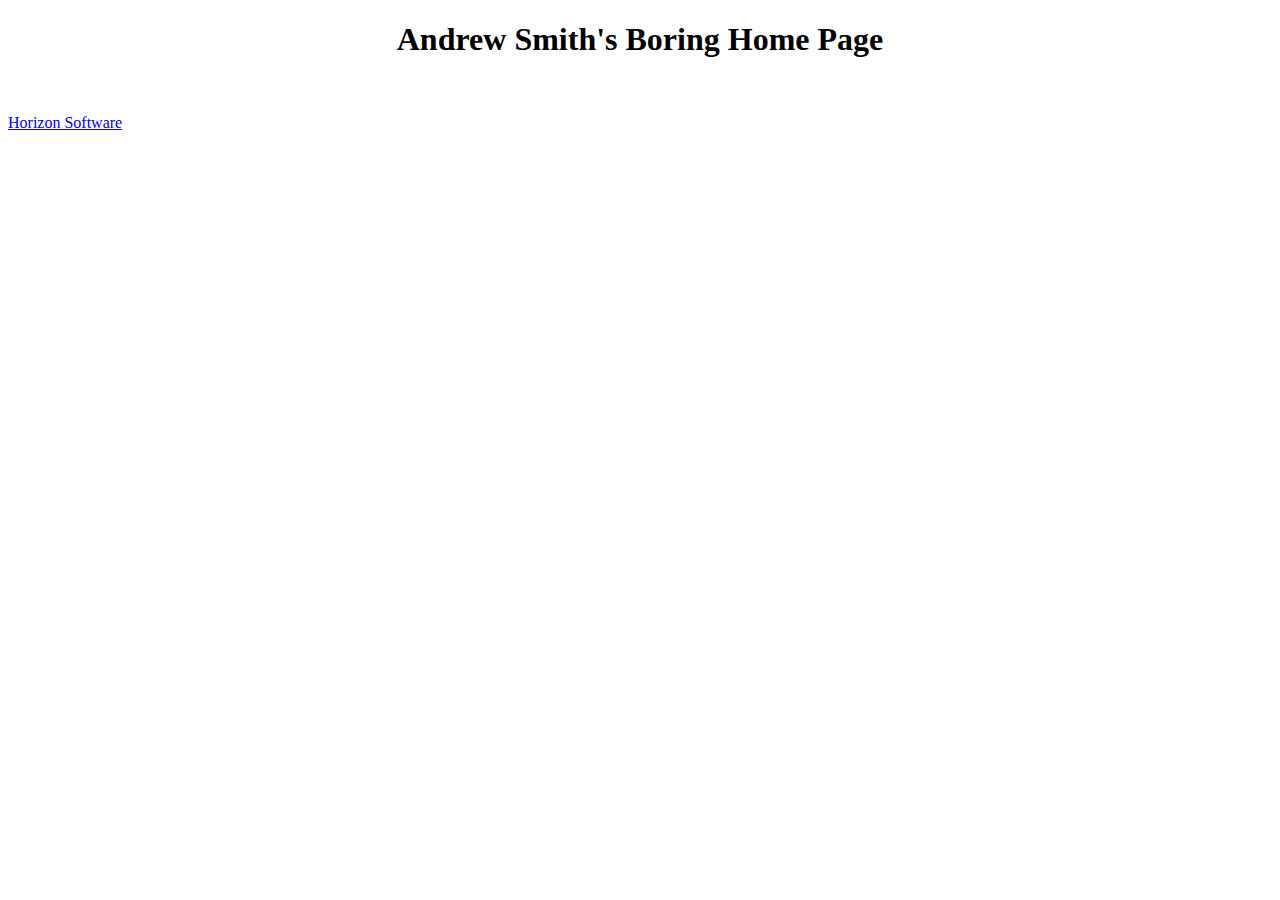
<file: index.html>
<!DOCTYPE html PUBLIC "-//W3C//DTD XHTML 1.0 Transitional//EN" "http://www.w3.org/TR/xhtml1/DTD/xhtml1-transitional.dtd">
<html xmlns="http://www.w3.org/1999/xhtml">
<head>
<meta http-equiv="Content-Type" content="text/html; charset=UTF-8" />
<title>Andrew Smith's Home Page</title>
</head>

<body>
<h1 align="center">Andrew Smith's Boring Home Page</h1>
<p>&nbsp;</p>
<p><a href="horizon/index.html">Horizon Software</a></p>
</body>
</html>
</file>
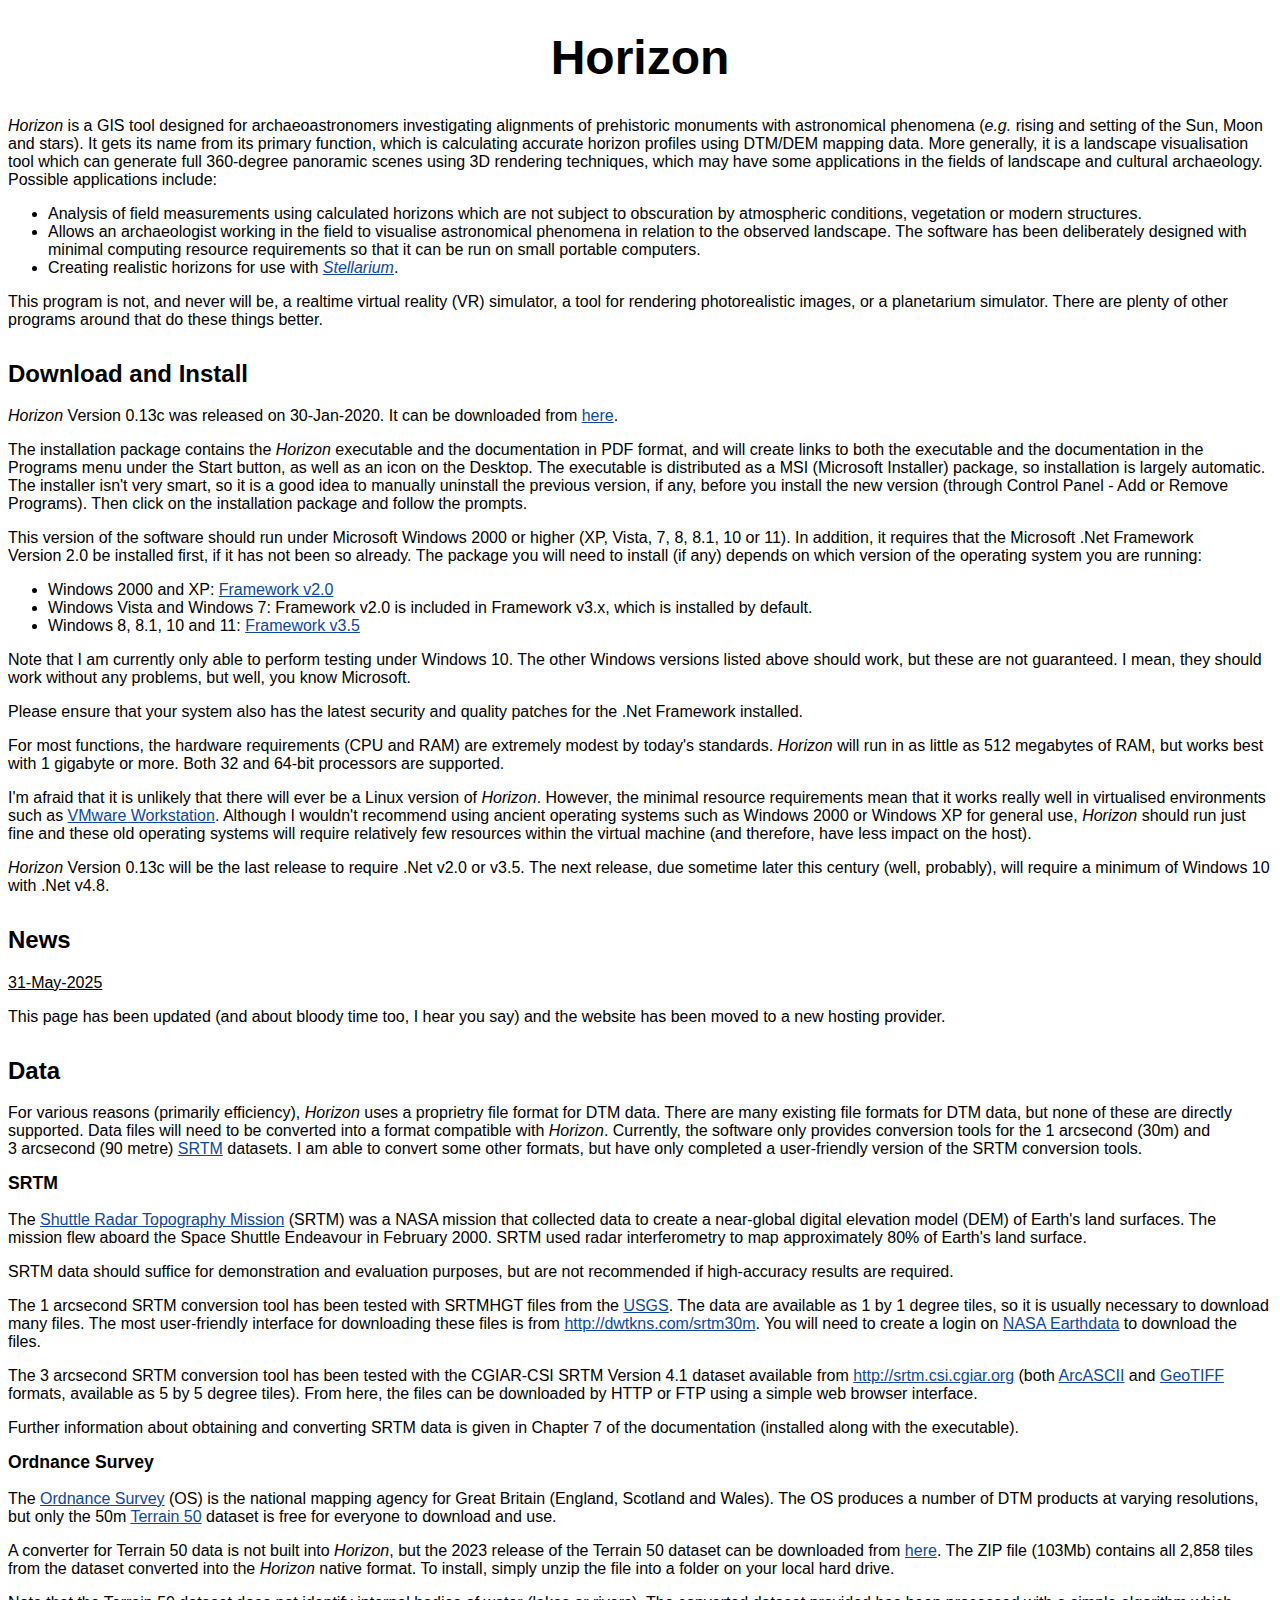
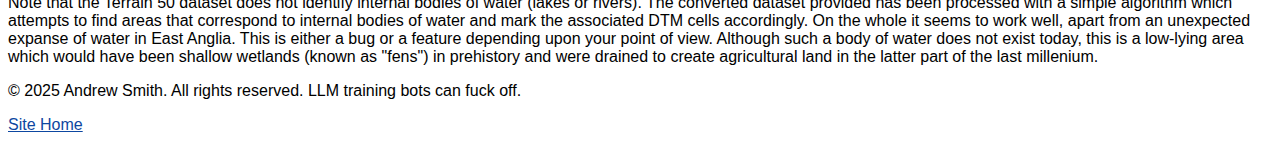
<file: horizon/index.html>
<!DOCTYPE html PUBLIC "-//W3C//DTD XHTML 1.0 Transitional//EN" "http://www.w3.org/TR/xhtml1/DTD/xhtml1-transitional.dtd">
<html xmlns="http://www.w3.org/1999/xhtml">
<link rel="stylesheet" href="../ags.css">
<head>
<meta http-equiv="Content-Type" content="text/html; charset=UTF-8" />
<title>Horizon Software</title>
</head>

<body>

<h1 align="center">Horizon</h1>
<p><em>Horizon</em> is a GIS tool designed for archaeoastronomers investigating alignments of prehistoric monuments with astronomical phenomena
  (<em>e.g.</em> rising and setting of the Sun, Moon and stars). It gets its name from its primary function, which is calculating accurate horizon 
  profiles using DTM/DEM mapping data. More generally, it is a landscape visualisation tool which can generate full 360-degree panoramic scenes 
  using 3D rendering techniques, which may have some applications in the fields of landscape and cultural archaeology. Possible applications include:</p>
<ul>
  <li> Analysis of field measurements using calculated horizons which are not subject to obscuration by atmospheric conditions, vegetation or modern structures.</li>
  <li>Allows an archaeologist working in the field to visualise astronomical phenomena in relation to the observed landscape. The software has been deliberately
      designed with minimal computing resource requirements so that it can be run on small portable computers.</li>
  <li>Creating realistic horizons for use with <a href="http://www.stellarium.org"><em>Stellarium</em></a>.</li>
</ul>
<p>This program is not, and never will be, a realtime virtual reality (VR) simulator, a tool for rendering photorealistic images, or a planetarium 
   simulator. There are plenty of other programs around that do these things better.</p>


<h2>Download and Install</h2>

<p><em>Horizon</em> Version&nbsp;0.13c was released on 30-Jan-2020.  It can be downloaded from
   <a href="https://www.dropbox.com/scl/fi/ypd3xfzocjpha6wx6ea7g/Horizon013c.msi?rlkey=9by5bs49af1x4bued24wx505o&st=wsfjh1hz&dl=1">here</a>.</p>

<p>The installation package contains the <em>Horizon</em> executable and the documentation in PDF format, and will create links to both the executable
   and the documentation in the Programs menu under the Start button, as well as an icon on the Desktop.  The executable is distributed as a MSI (Microsoft
   Installer) package, so installation is largely automatic.  The installer isn't very smart, so it is a good idea to manually uninstall the previous version, 
   if any, before you install the new version (through Control Panel - Add or Remove Programs). Then click on the installation package and follow the prompts.</p>
<p>This version of the software should run under Microsoft Windows&nbsp;2000 or higher (XP, Vista, 7, 8, 8.1, 10 or 11). In addition, it requires that the 
   Microsoft .Net Framework Version&nbsp;2.0 be installed first, if it has not been so already. The package you will need to install (if any) depends on which
   version of the operating system you are running:</p>
<ul>
  <li>Windows 2000 and XP: <a href="http://www.microsoft.com/en-us/download/details.aspx?id=1639">Framework&nbsp;v2.0</a></li>
  <li>Windows Vista and Windows 7: Framework&nbsp;v2.0 is included in Framework&nbsp;v3.x, which is installed by default.</li>
  <li>Windows 8, 8.1, 10 and 11: <a href="http://www.microsoft.com/en-au/download/details.aspx?id=22">Framework&nbsp;v3.5</a></li>
</ul>
<p>Note that I am currently only able to perform testing under Windows&nbsp;10. The other Windows versions listed above should work,
   but these are not guaranteed. I mean, they should work without any problems, but well, you know Microsoft.</p>
<p>Please ensure that your system also has the latest security and quality patches for the .Net Framework installed.</p>
<p>For most functions, the hardware requirements (CPU and RAM) are extremely modest by today's standards. <em>Horizon</em> will run in as little as 512 
   megabytes of RAM, but works best with 1 gigabyte or more.  Both 32 and 64-bit processors are supported.</p>
<p>I'm afraid that it is unlikely that there will ever be a Linux version of <em>Horizon</em>. However, the minimal resource requirements mean that it works
   really well in virtualised environments such as <a href="https://www.vmware.com/products/desktop-hypervisor/workstation-and-fusion">VMware Workstation</a>.
   Although I wouldn't recommend using ancient operating systems such as Windows&nbsp;2000 or Windows&nbsp;XP for general use, <em>Horizon</em> should run 
   just fine and these old operating systems will require relatively few resources within the virtual machine (and therefore, have less impact on the host).</p>
<p><em>Horizon</em> Version&nbsp;0.13c will be the last release to require .Net&nbsp;v2.0 or v3.5.  The next release, due sometime later this century (well,
   probably), will require a minimum of Windows&nbsp;10 with .Net&nbsp;v4.8.</p>


<h2>News</h2>

<p><u>31-May-2025</u></p>
<p>This page has been updated (and about bloody time too, I hear you say) and the website has been moved to a new hosting provider.</p>  


<h2>Data</h2>

<p>For various reasons (primarily efficiency), <em>Horizon</em> uses a proprietry file format for DTM data. There are many existing file formats for
   DTM data,  but none of these are directly supported. Data files will need to be converted into a format compatible with <em>Horizon</em>. 
   Currently, the software only provides conversion tools for the 1&nbsp;arcsecond (30m) and 3&nbsp;arcsecond (90 metre)
   <a href="https://en.wikipedia.org/wiki/Shuttle_Radar_Topography_Mission">SRTM</a> datasets. I am able to convert some other formats, 
   but have only completed a user-friendly version of the SRTM conversion tools.</p>

<h3>SRTM</h3>

<p>The <a href="https://en.wikipedia.org/wiki/Shuttle_Radar_Topography_Mission">Shuttle Radar Topography Mission</a> (SRTM) was a NASA mission that
   collected data to create a near-global digital elevation model (DEM) of Earth's land surfaces. The mission flew aboard the Space Shuttle Endeavour
   in February 2000. SRTM used radar interferometry to map approximately 80% of Earth's land surface.</p>   
<p>SRTM data should suffice for demonstration and evaluation purposes, but are not recommended if high-accuracy results are required.</p>
<p>The 1 arcsecond SRTM conversion tool has been tested with SRTMHGT files from the <a href="https://www.usgs.gov">USGS</a>. The data are available as
   1&nbsp;by&nbsp;1 degree tiles, so it is usually necessary to download many files. The most user-friendly interface for downloading these files is from
   <a href="http://dwtkns.com/srtm30m/">http://dwtkns.com/srtm30m</a>. You will need to create a login on
   <a href="https://urs.earthdata.nasa.gov/home">NASA Earthdata</a> to download the files.</p>
<p>The 3&nbsp;arcsecond SRTM conversion tool has been tested with the CGIAR-CSI SRTM Version&nbsp;4.1 dataset available from
   <a href="http://srtm.csi.cgiar.org">http://srtm.csi.cgiar.org</a> (both <a href="https://en.wikipedia.org/wiki/Esri_grid">ArcASCII</a> and
   <a href="https://en.wikipedia.org/wiki/GeoTIFF">GeoTIFF</a> formats, available as 5&nbsp;by&nbsp;5 degree tiles). From here, the files can be
   downloaded by HTTP or FTP using a simple web browser interface.</p>
<p>Further information about obtaining and converting SRTM data is given in Chapter 7 of the documentation (installed along with the executable).</p>

<h3>Ordnance Survey</h3>

<p>The <a href="https://www.ordnancesurvey.co.uk/">Ordnance Survey</a> (OS) is the national mapping agency for Great Britain (England, Scotland and Wales).
   The OS produces a number of DTM products at varying resolutions, but only the 50m
   <a href="https://www.ordnancesurvey.co.uk/products/os-terrain-50">Terrain&nbsp;50</a> dataset is free for everyone to download and use.</p> 
<p>A converter for Terrain&nbsp;50 data is not built into <em>Horizon</em>, but the 2023 release of the Terrain&nbsp;50 dataset can be downloaded from
   <a href="https://www.dropbox.com/scl/fi/nbiu4uzzzdiyrdlcd9pms/terrain50-2023.zip?rlkey=h90prilo1dbxmwltyqy7qi3mr&st=5q5dtbuv&dl=1">here</a>.
   The ZIP file (103Mb) contains all 2,858 tiles from the dataset converted into the <em>Horizon</em> native format.  To install, simply unzip the file
   into a folder on your local hard drive.</p>
<p>Note that the Terrain&nbsp;50 dataset does not identify internal bodies of water (lakes or rivers). The converted dataset provided has been processed
   with a simple algorithm which attempts to find areas that correspond to internal bodies of water and mark the associated DTM cells accordingly.  
   On the whole it seems to work well, apart from an unexpected expanse of water in East Anglia. This is either a bug or a feature depending upon your
   point of view. Although such a body of water does not exist today, this is a low-lying area which would have been shallow wetlands (known as "fens") 
   in prehistory and were drained to create agricultural land in the latter part of the last millenium.</a>

<p>&copy; 2025 Andrew Smith. All rights reserved. LLM training bots can fuck off.</p>

<p><a href="../index.html">Site Home</a></p>
<div>
  <div id="ftn1"></div>
</div>

</body>
</html>
</file>
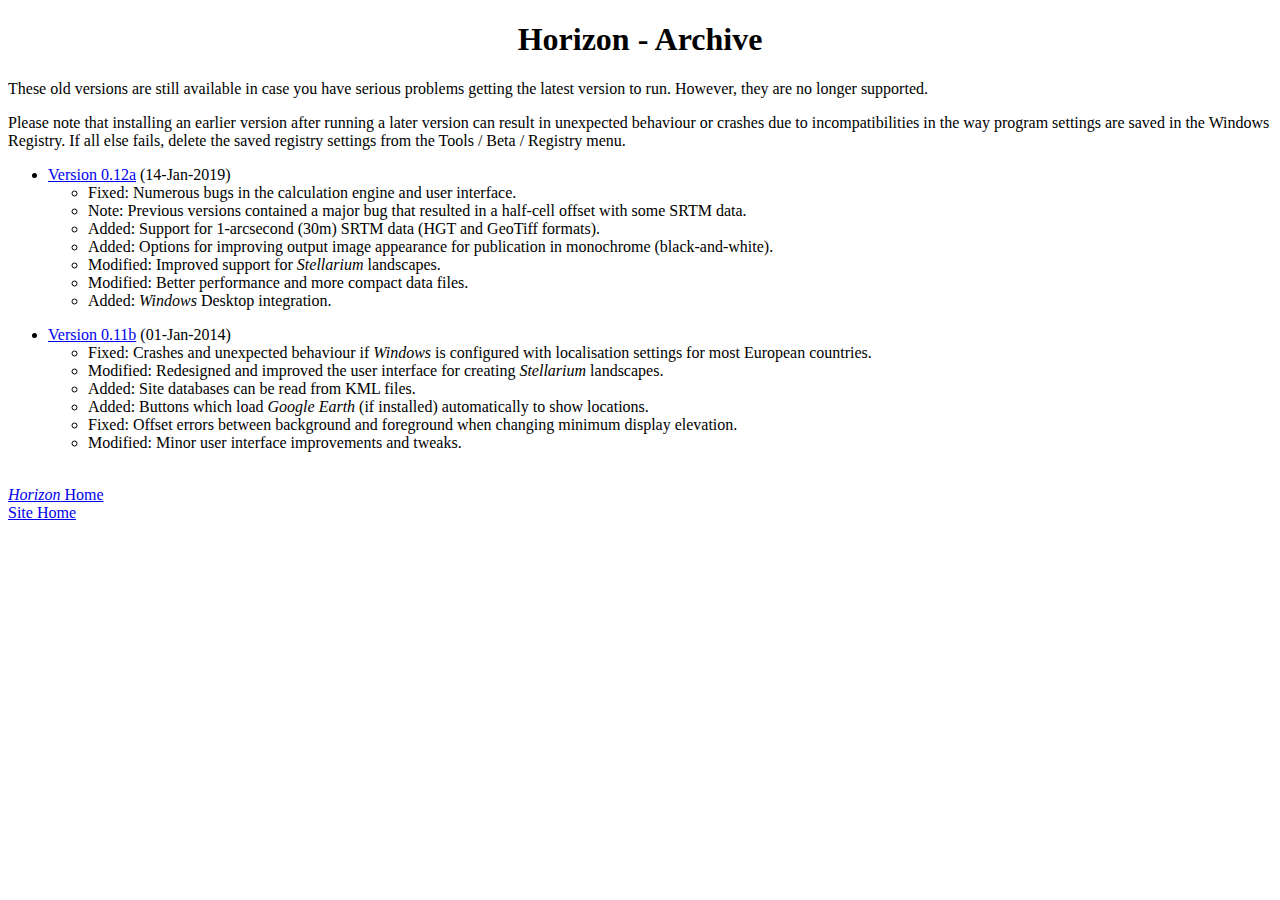
<file: horizon/archive.html>
<!DOCTYPE html PUBLIC "-//W3C//DTD XHTML 1.0 Transitional//EN" "http://www.w3.org/TR/xhtml1/DTD/xhtml1-transitional.dtd">
<html xmlns="http://www.w3.org/1999/xhtml">
<head>
<meta http-equiv="Content-Type" content="text/html; charset=utf-8" />
<title>Horizon Archive</title>
</head>

<body>
<h1 align="center">Horizon - Archive</h1>
<p>These old versions are  still available in case you have serious problems getting the latest version to run. However, they are no longer supported.</p>
<p>Please note that installing an earlier version after running a later version can result in unexpected behaviour or crashes due to  incompatibilities in the way program settings are saved in the Windows Registry. If all else fails, delete the saved registry settings from the Tools / Beta / Registry menu.</p>
<ul>
  <li><a href="horizon012a.msi">Version 0.12a</a> (14-Jan-2019)
    <ul>
      <li>Fixed: Numerous bugs in the calculation engine and user interface.</li>
      <li>Note: Previous versions contained a major bug that resulted in a half-cell offset with some SRTM data.</li>
    </ul>
  </li>
  <ul>
    <li>Added: Support for 1-arcsecond (30m) SRTM data (HGT and GeoTiff formats).</li>
    <li>Added:  Options for improving output image appearance for publication in monochrome (black-and-white).</li>
    <li>Modified: Improved support for <em>Stellarium</em> landscapes.</li>
    <li>Modified: Better performance and more compact data files.</li>
    <li>Added: <em>Windows</em> Desktop integration.</li>
  </ul>
</ul>
<ul>
  <li><a href="horizon011b.msi">Version 0.11b</a> (01-Jan-2014)
    <ul>
      <li>Fixed: Crashes and unexpected behaviour if <em>Windows</em> is configured with  localisation settings for most European countries.</li>
    </ul>
  </li>
  <ul>
    <li>Modified: Redesigned and improved the user interface for creating <em>Stellarium</em> landscapes.</li>
    <li>Added: Site databases can be read from KML files.</li>
    <li>Added: Buttons which load <em>Google Earth</em> (if installed) automatically to show locations.</li>
    <li>Fixed: Offset errors between background and foreground when changing minimum display elevation.</li>
<li>Modified: Minor user interface improvements and tweaks.</li>
  </ul>
</ul>
<p><br>
<a href="default.html"><em>Horizon</em> Home</a><br />
<a href="../default.html">Site Home</a></p>
</body>
</html>
</file>
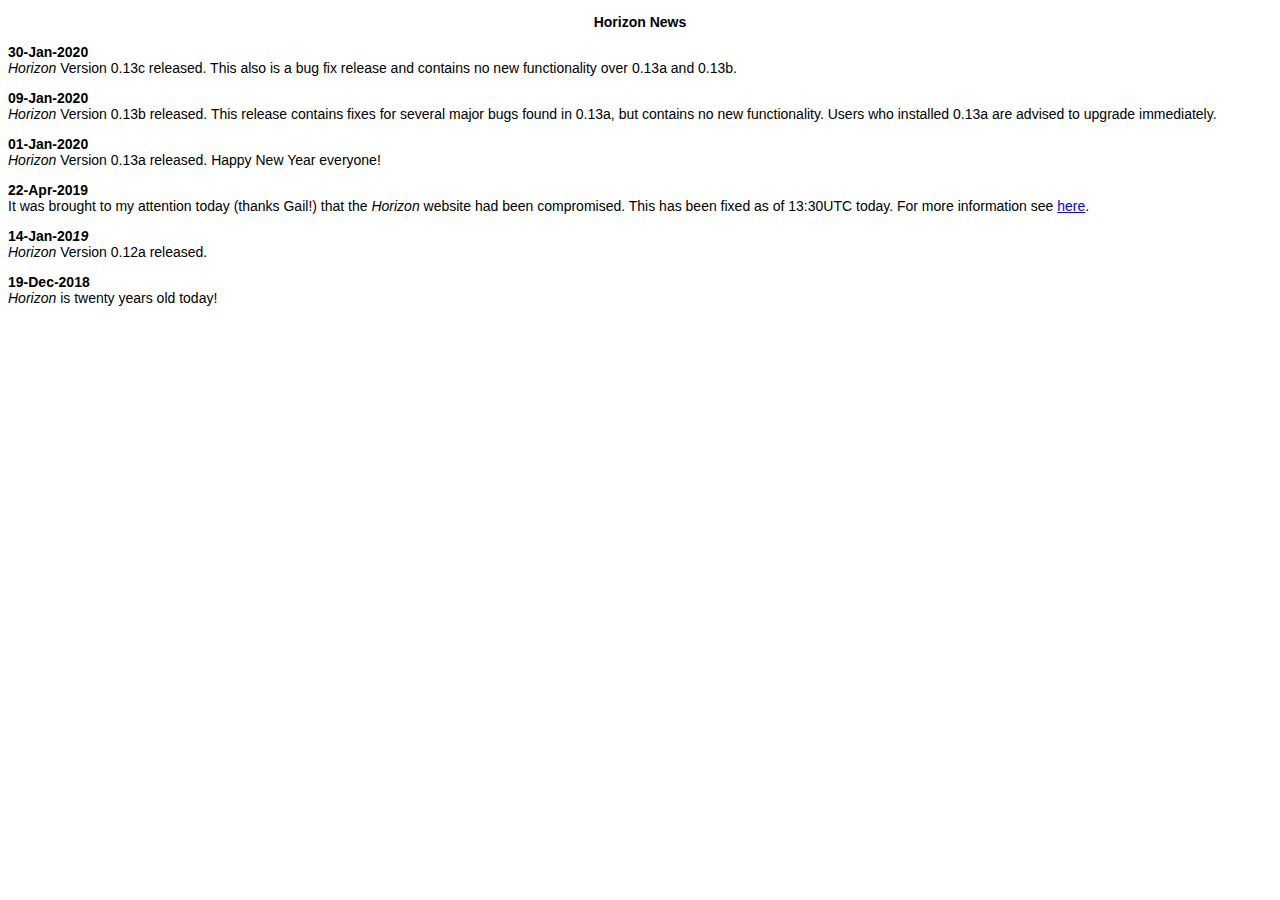
<file: horizon/news.html>
<!DOCTYPE html PUBLIC "-//W3C//DTD XHTML 1.0 Transitional//EN" "http://www.w3.org/TR/xhtml1/DTD/xhtml1-transitional.dtd">
<html xmlns="http://www.w3.org/1999/xhtml">
<head>
<meta http-equiv="Content-Type" content="text/html; charset=utf-8" />
<title>Untitled Document</title>
<style type="text/css">
<!--
body,td,th {
	font-family: Verdana, Geneva, sans-serif;
	font-size: 14px;
}
-->
</style></head>

<body>
<p align="center"><strong>Horizon News</strong></p>
<p><strong>30-Jan-2020</strong><br />
<em>Horizon</em> Version 0.13c released. This also is a bug fix release and contains no new functionality over 0.13a and 0.13b.</p>
<p><strong>09-Jan-2020</strong><br />
  <em>Horizon</em> Version 0.13b released. This release contains fixes for several major bugs found in 0.13a, but contains no new functionality. Users who installed 0.13a are advised to upgrade immediately.</p>
<p><strong>01-Jan-2020</strong><br />
  <em>Horizon</em> Version 0.13a released. Happy New Year everyone!</p>
<p><strong>22-Apr-2019</strong><br />
  It was brought to my attention today (thanks Gail!) that the <em>Horizon</em> website had been compromised. This has been fixed as of 13:30UTC today. For more information see <a href="http://www.agksmith.net/horizon/default.html#20190422a">here</a>.<br />
</p>
<p><strong>14-Jan-20<em>19</em></strong><br />
  <em>Horizon</em> Version 0.12a released.</p>
<p><strong>19-Dec-2018</strong><br />
  <em>Horizon</em> is twenty years old today!</p>
<p>&nbsp;</p>
</body>
</html>
</file>
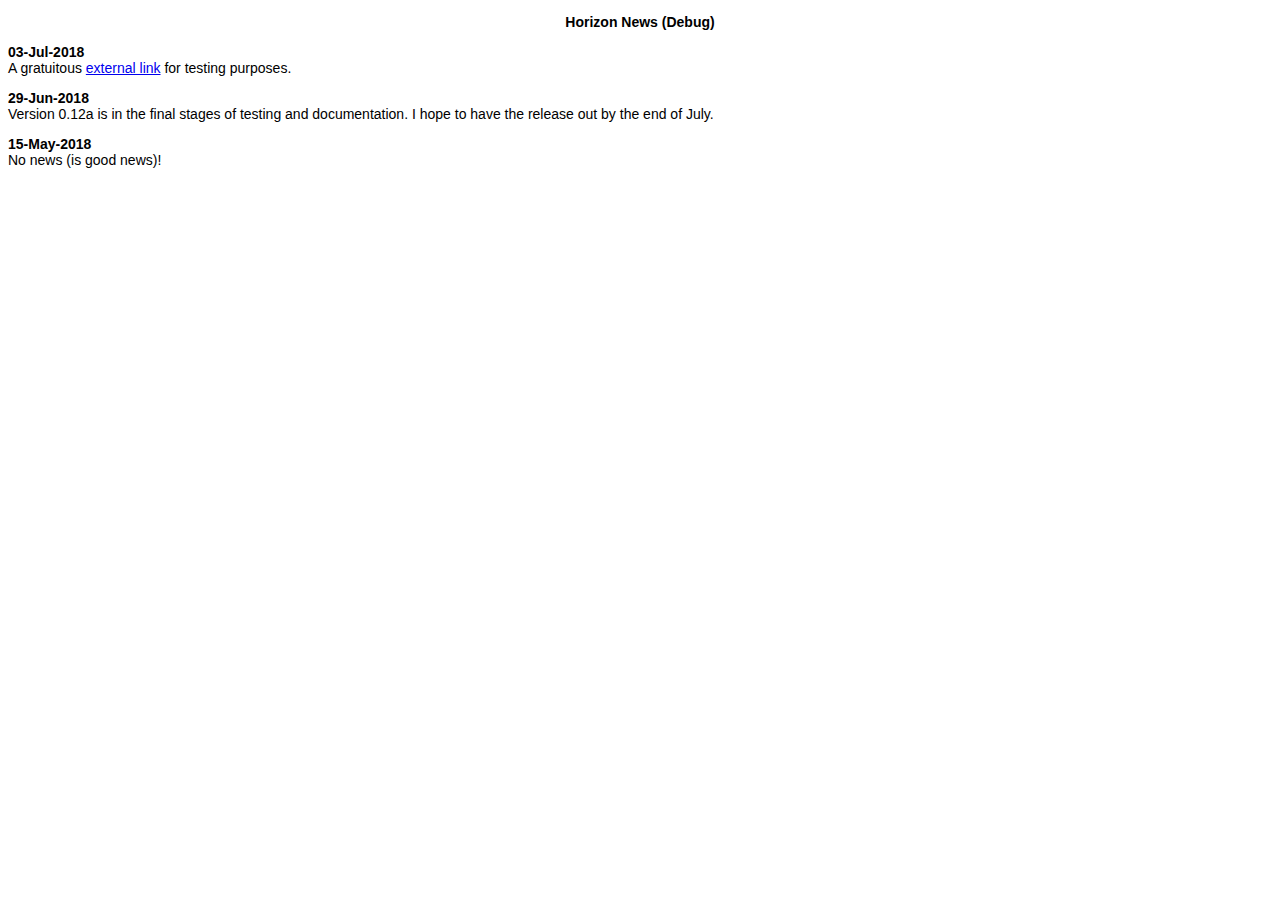
<file: horizon/newsdebug.html>
<!DOCTYPE html PUBLIC "-//W3C//DTD XHTML 1.0 Transitional//EN" "http://www.w3.org/TR/xhtml1/DTD/xhtml1-transitional.dtd">
<html xmlns="http://www.w3.org/1999/xhtml">
<head>
<meta http-equiv="Content-Type" content="text/html; charset=utf-8" />
<title>Untitled Document</title>
<style type="text/css">
<!--
body,td,th {
	font-family: Verdana, Geneva, sans-serif;
	font-size: 14px;
}
-->
</style></head>

<body>
<p align="center"><strong>Horizon News (Debug)</strong></p>
<p><strong>03-Jul-2018</strong><br />
A gratuitous <a href="http://www.cliveruggles.net">external link</a> for testing purposes.</p>
<p><strong>29-Jun-2018</strong><br />
  Version 0.12a is in the final stages of testing and documentation. I hope to have the release out by the end of July.</p>
<p><strong>15-May-2018</strong><br />
No news (is good news)!
<p>&nbsp;</p>
</body>
</html>
</file>
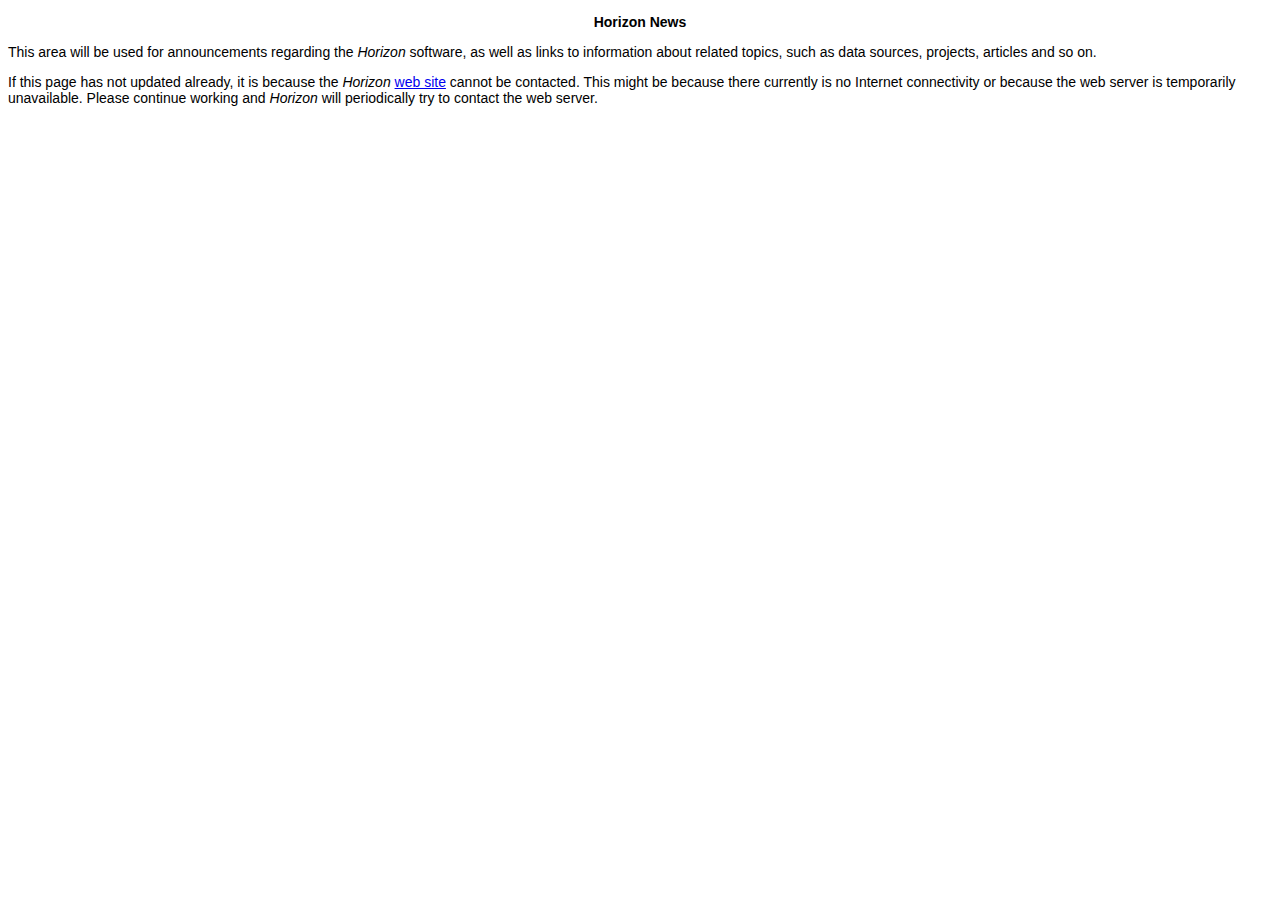
<file: horizon/newsinit.html>
<!DOCTYPE html PUBLIC "-//W3C//DTD XHTML 1.0 Transitional//EN" "http://www.w3.org/TR/xhtml1/DTD/xhtml1-transitional.dtd">
<html xmlns="http://www.w3.org/1999/xhtml">
<head>
<meta http-equiv="Content-Type" content="text/html; charset=utf-8" />
<title>Untitled Document</title>
<style type="text/css">
<!--
body,td,th {
	font-family: Verdana, Geneva, sans-serif;
	font-size: 14px;
}
-->
</style></head>

<body>
<p align="center"><strong>Horizon News</strong></p>
<p>
<p>This area will be used for announcements regarding the <em>Horizon</em> software, as well as links to information about related topics, such as data sources, projects, articles and so on.</p>
<p>If this page has not updated already, it is because the <em>Horizon</em> <a href="http://www.agksmith.net/horizon">web site</a> cannot be contacted. This might be because there currently is no Internet connectivity or because the web server is temporarily unavailable. Please continue working and <em>Horizon</em> will periodically try to contact the web server.</p>
</body>
</html>
</file>
<file: ags.css>
/* Global variables. */
:root {
  /* Set sans-serif & mono fonts */
  --sans-font: -apple-system, BlinkMacSystemFont, "Avenir Next", Avenir,
    "Nimbus Sans L", Roboto, "Noto Sans", "Segoe UI", Arial, Helvetica,
    "Helvetica Neue", sans-serif;
  --mono-font: Consolas, Menlo, Monaco, "Andale Mono", "Ubuntu Mono", monospace;
  --standard-border-radius: 5px;
  --border-width: 1px;

  /* Default theme */
  --bg: #fff;
  --accent-bg: #f5f7ff;
  --text: #212121;
  --text-light: #585858;
  --border: #898EA4;
  --accent: #0d47a1;
  --accent-hover: #1266e2;
  --accent-text: var(--bg);
  --code: #d81b60;
  --preformatted: #444;
  --marked: #ffdd33;
  --disabled: #efefef;
}


/* Reset default appearance */
textarea,
select,
input,
progress {
  appearance: none;
  -webkit-appearance: none;
  -moz-appearance: none;
}

html {
  /* Set the font globally */
  font-family: var(--sans-font);
  scroll-behavior: smooth;
}



/* Make the header bg full width, but the content inline with body */
body > header {
  background-color: var(--accent-bg);
  border-bottom: var(--border-width) solid var(--border);
  text-align: center;
  padding: 0 0.5rem 2rem 0.5rem;
  grid-column: 1 / -1;
}

body > header > *:only-child {
  margin-block-start: 2rem;
}

body > header h1 {
  max-width: 1200px;
  margin: 1rem auto;
}

body > header p {
  max-width: 40rem;
  margin: 1rem auto;
}

/* Add a little padding to ensure spacing is correct between content and header nav */
main {
  padding-top: 1.5rem;
}

/* Format headers */
h1 {
  font-size: 3rem;
}

h2 {
  font-size: 1.5rem;
  margin-top: 2rem;
}

h3 {
  font-size: 1.1rem;
  margin-top: 0.5rem;
}

h4 {
  font-size: 1.2rem;
}

h5 {
  font-size: 1.1rem;
}

h6 {
  font-size: 1.0rem;
}

p {
  margin: 1.0rem 0;
}


/* Fix line height when title wraps */
h1,
h2,
h3 {
  line-height: 1.1;
}

/* Reduce header size on mobile */
@media only screen and (max-width: 720px) {
  h1 {
    font-size: 2.5rem;
  }

  h2 {
    font-size: 2.1rem;
  }

  h3 {
    font-size: 1.75rem;
  }

  h4 {
    font-size: 1.25rem;
  }
}

/* Format links & buttons */
a,
a:visited {
  color: var(--accent);
}

a:hover {
  text-decoration: none;
}
    
}
</file>
